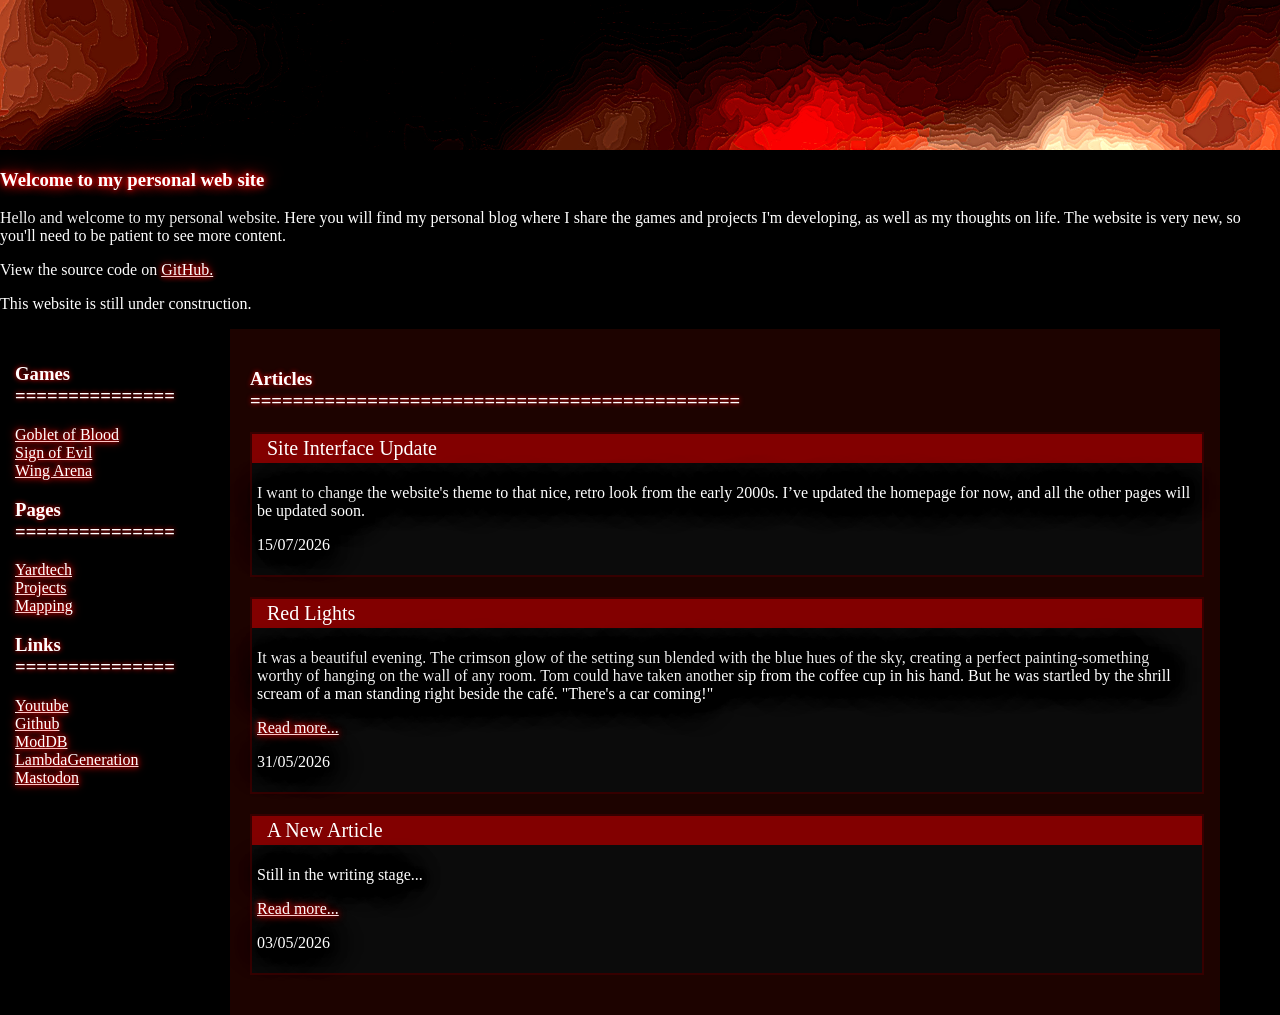
<file: index.html>
<!DOCTYPE html>
<html lang="en">
<head>
    <link rel="stylesheet" href="style.css?v0=4">
    <meta charset="UTF-8">
    <meta name="viewport" content="width=1000">
    <title>Yardfrag MK</title>
    <script data-goatcounter="https://yardfragmk.goatcounter.com/count"
            async src="//gc.zgo.at/count.js"></script>
</head>
<body>
        <div class="container"> 
            <header> 
                <img src="img/x2.png" alt="">
                <h3 style="color: white; text-shadow:   0 0 5px #ff0000, 0 0 10px #fd0000,0 0 20px #ff0000;">Welcome to my personal web site</h3>
                <p> Hello and welcome to my personal website. Here you will find my personal blog where 
                I share the games and projects I'm developing, as well as my thoughts on life. The
                website is very new, so you'll need to be patient to see more content.</p>
                <p> View the source code on 
                    <a href="https://github.com/YardFragMK/yardfragmk.github.io">GitHub.</a>
                </p>
                <p>This website is still under construction.</p>
            </header>
            <div class="main">
                <aside class="left">
                    <h3>Games
                        <br>
                        ===============   
                    </h3>
                    <a href="games/goblet-of-blood.html">Goblet of Blood</a>
                    <br>
                    <a href="games/sign-of-evil.html">Sign of Evil</a>
                    <br>
                    <a href="games/wing-arena.html">Wing Arena</a>
                    <br>
                    <h3>Pages
                        <br>
                        ===============    
                    </h3>
                    <a href="Yardtech/yardtech-1.html">Yardtech</a>
                    <br>
                    <a href="projects/projects.html">Projects</a> 
                    <br>
                    <a href="mapping.html">Mapping</a>
                    <br> 
                    <h3>Links
                        <br>
                        ===============    
                    </h3>
                    <a href="https://www.youtube.com/@YardFragMK">Youtube</a>
                    <br>
                    <a href="https://github.com/YardFragMK">Github</a>
                    <br>
                    <a href="https://www.moddb.com/members/fragyard">ModDB</a>
                    <br>
                    <a href="https://community.lambdageneration.com/user/yardfragmk">LambdaGeneration</a>
                    <br>
                    <a rel="me" href="https://mastodon.gamedev.place/@yardfragmk">Mastodon</a>

                </aside>
                <main class="content">
                    <h3>Articles
                        <br>
                        ==============================================   
                    </h3>
                    <div class="kutu">
                        <div class="kutu-baslik">
                            Site Interface Update
                        </div>
                        <div class="kutu-icerik">
                            <p>I want to change the website's theme to that nice,
                                retro look from the early 2000s. I’ve updated the
                                homepage for now, and all the other pages will
                                be updated soon.</p>
                            <p>15/07/2026</p>
                        </div>
                    </div>
                    <div class="kutu">
                        <div class="kutu-baslik">
                            Red Lights
                        </div>
                        <div class="kutu-icerik">
                            <p>It was a beautiful evening. The crimson glow of the setting sun blended with the blue hues of the sky, creating a perfect painting-something worthy of hanging on the wall of any room.
                            Tom could have taken another sip from the coffee cup in his hand. But he was startled by the shrill scream of a man standing right beside the café.
                            "There's a car coming!"</p>
                            <a href="articles/red-lights.html">Read more...</a>
                            <p>31/05/2026</p>
                        </div>
                    </div>
                    <div class="kutu">
                        <div class="kutu-baslik">
                            A New Article
                        </div>
                        <div class="kutu-icerik">
                            <p>Still in the writing stage...</p>
                            <a href="articles/a-new-article.html">Read more...</a>
                            <p>03/05/2026</p>
                        </div>
                    </div>
                </main>
            </div>
        </div>
</body>
</html>
</file>
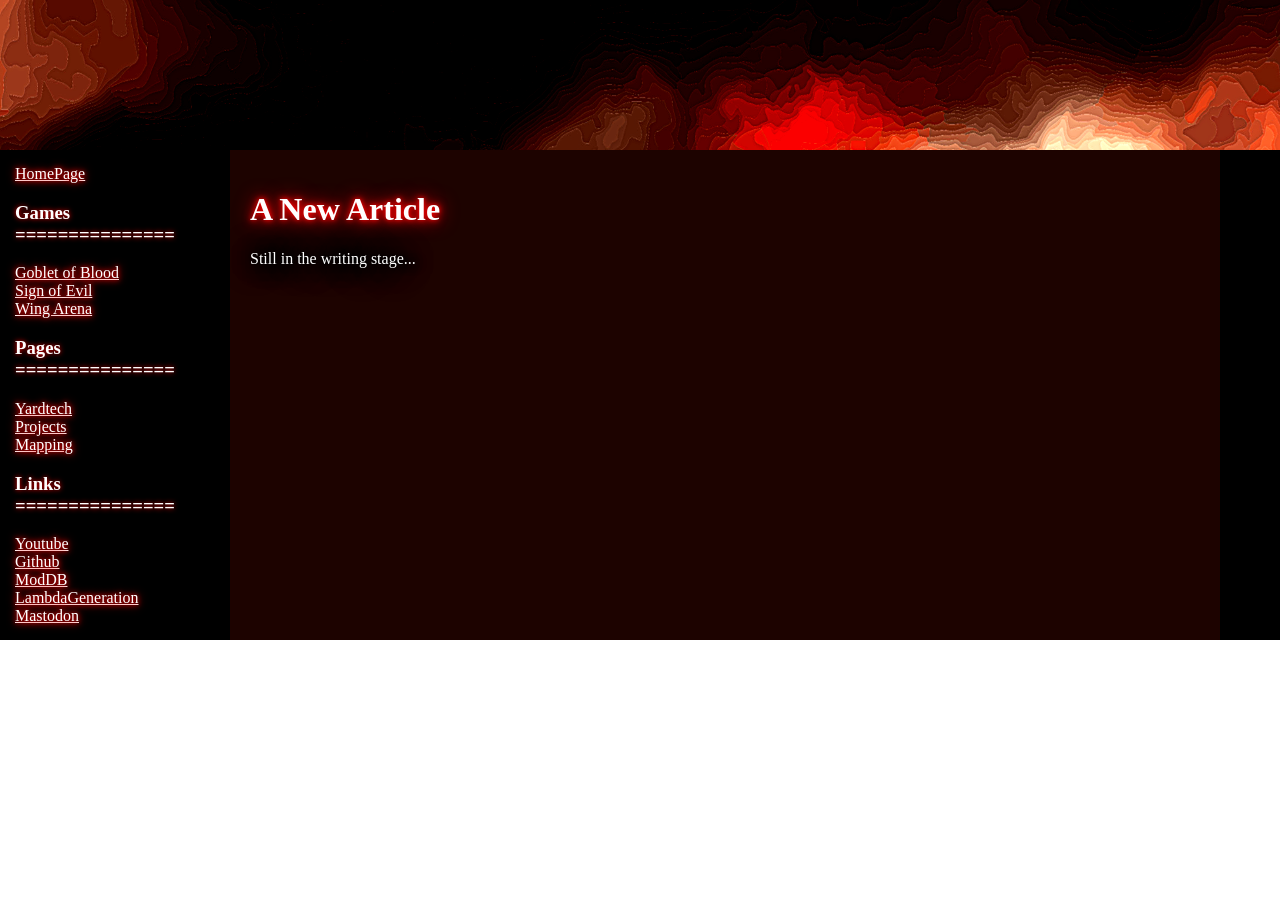
<file: articles/a-new-article.html>
<!DOCTYPE html>
<html lang="en">
<head>
    <link rel="stylesheet" href="../style.css?v0=4">
    <meta charset="UTF-8">
    <title>YardFrag MK Articles</title>
        <script data-goatcounter="https://yardfragmk.goatcounter.com/count"
            async src="//gc.zgo.at/count.js"></script>
</head>
<body>
   <div class="container"> 
            <header> 
                <img src="../img/x2.png" alt="">
            </header>
            <div class="main">
                <aside class="left">
                    <a href="../index.html">HomePage</a>
                    <h3>Games
                        <br>
                        ===============   
                    </h3>
                    <a href="../games/goblet-of-blood.html">Goblet of Blood</a>
                    <br>
                    <a href="../games/sign-of-evil.html">Sign of Evil</a>
                    <br>
                    <a href="../games/wing-arena.html">Wing Arena</a>
                    <br>
                    <h3>Pages
                        <br>
                        ===============    
                    </h3>
                    <a href="../Yardtech/yardtech-1.html">Yardtech</a>
                    <br>
                    <a href="../projects/projects.html">Projects</a> 
                    <br>
                    <a href="../mapping.html">Mapping</a>
                    <br> 
                    <h3>Links
                        <br>
                        ===============    
                    </h3>
                    <a href="https://www.youtube.com/@YardFragMK">Youtube</a>
                    <br>
                    <a href="https://github.com/YardFragMK">Github</a>
                    <br>
                    <a href="https://www.moddb.com/members/fragyard">ModDB</a>
                    <br>
                    <a href="https://community.lambdageneration.com/user/yardfragmk">LambdaGeneration</a>
                    <br>
                    <a rel="me" href="https://mastodon.gamedev.place/@yardfragmk">Mastodon</a>

                </aside>
                <main class="content">
                    <h1>A New Article</h1>
                    <p>Still in the writing stage...</p>
                </main>
            </div>
        </div>                  
</body>
</html>
</file>
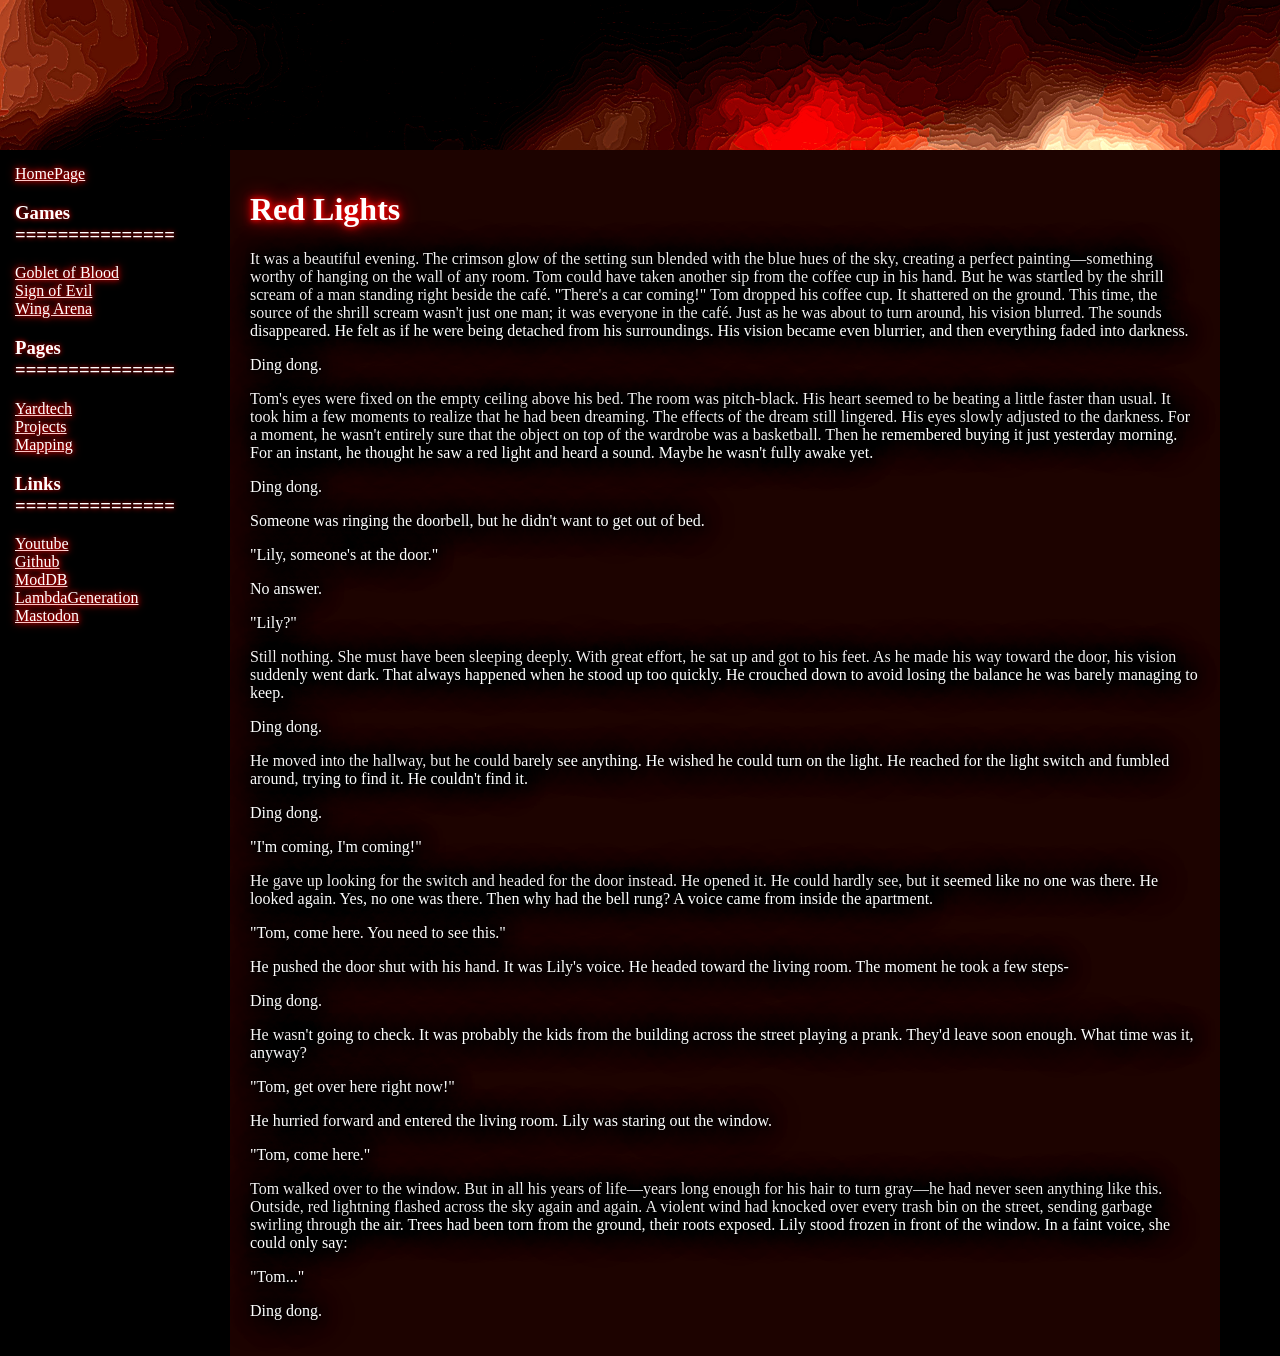
<file: articles/red-lights.html>
<!DOCTYPE html>
<html lang="en">
<head>
    <link rel="stylesheet" href="../style.css?v0=4">
    <meta charset="UTF-8">
    <title>Red Lights YardFrag MK </title>
        <script data-goatcounter="https://yardfragmk.goatcounter.com/count"
            async src="//gc.zgo.at/count.js"></script>
</head>
<body>
   <div class="container"> 
            <header> 
                <img src="../img/x2.png" alt="">
            </header>
            <div class="main">
                <aside class="left">
                    <a href="../index.html">HomePage</a>
                    <h3>Games
                        <br>
                        ===============   
                    </h3>
                    <a href="../games/goblet-of-blood.html">Goblet of Blood</a>
                    <br>
                    <a href="../games/sign-of-evil.html">Sign of Evil</a>
                    <br>
                    <a href="../games/wing-arena.html">Wing Arena</a>
                    <br>
                    <h3>Pages
                        <br>
                        ===============    
                    </h3>
                    <a href="../Yardtech/yardtech-1.html">Yardtech</a>
                    <br>
                    <a href="../projects/projects.html">Projects</a> 
                    <br>
                    <a href="../mapping.html">Mapping</a>
                    <br> 
                    <h3>Links
                        <br>
                        ===============    
                    </h3>
                    <a href="https://www.youtube.com/@YardFragMK">Youtube</a>
                    <br>
                    <a href="https://github.com/YardFragMK">Github</a>
                    <br>
                    <a href="https://www.moddb.com/members/fragyard">ModDB</a>
                    <br>
                    <a href="https://community.lambdageneration.com/user/yardfragmk">LambdaGeneration</a>
                    <br>
                    <a rel="me" href="https://mastodon.gamedev.place/@yardfragmk">Mastodon</a>

                </aside>
                <main class="content">
                    <h1>Red Lights</h1>
<p>It was a beautiful evening. The crimson glow of the setting sun blended with the blue hues of the sky, creating a perfect painting—something worthy of hanging on the wall of any room.
Tom could have taken another sip from the coffee cup in his hand. But he was startled by the shrill scream of a man standing right beside the café.
"There's a car coming!"
Tom dropped his coffee cup. It shattered on the ground.
This time, the source of the shrill scream wasn't just one man; it was everyone in the café.
Just as he was about to turn around, his vision blurred.
The sounds disappeared.
He felt as if he were being detached from his surroundings.
His vision became even blurrier, and then everything faded into darkness.</p>

<p>Ding dong.</p>

<p>Tom's eyes were fixed on the empty ceiling above his bed.
The room was pitch-black.
His heart seemed to be beating a little faster than usual.
It took him a few moments to realize that he had been dreaming.
The effects of the dream still lingered.
His eyes slowly adjusted to the darkness. For a moment, he wasn't entirely sure that the object on top of the wardrobe was a basketball.
Then he remembered buying it just yesterday morning.
For an instant, he thought he saw a red light and heard a sound.
Maybe he wasn't fully awake yet.</p>

<p>Ding dong.</p>

<p>Someone was ringing the doorbell, but he didn't want to get out of bed.</p>
<p>"Lily, someone's at the door."</p>
<p>No answer.</p>
<p>"Lily?"</p>
<p>Still nothing.
She must have been sleeping deeply.
With great effort, he sat up and got to his feet.
As he made his way toward the door, his vision suddenly went dark.
That always happened when he stood up too quickly.
He crouched down to avoid losing the balance he was barely managing to keep.</p>
<p>Ding dong.</p>
<p>He moved into the hallway, but he could barely see anything.
He wished he could turn on the light.
He reached for the light switch and fumbled around, trying to find it.
He couldn't find it.</p>
<p>Ding dong.</p>
<p>"I'm coming, I'm coming!"</p>
<p>He gave up looking for the switch and headed for the door instead.
He opened it.
He could hardly see, but it seemed like no one was there.
He looked again.
Yes, no one was there.
Then why had the bell rung?
A voice came from inside the apartment.</p>
<p>"Tom, come here. You need to see this."</p>
<p>He pushed the door shut with his hand.
It was Lily's voice.
He headed toward the living room.
The moment he took a few steps-</p>
<p>Ding dong.</p>
<p>He wasn't going to check.
It was probably the kids from the building across the street playing a prank.
They'd leave soon enough.
What time was it, anyway?</p>
<p>"Tom, get over here right now!"</p>
<p>He hurried forward and entered the living room.
Lily was staring out the window.</p>
<p>"Tom, come here."</p>
<p>Tom walked over to the window.
But in all his years of life—years long enough for his hair to turn gray—he had never seen anything like this.
Outside, red lightning flashed across the sky again and again.
A violent wind had knocked over every trash bin on the street, sending garbage swirling through the air.
Trees had been torn from the ground, their roots exposed.
Lily stood frozen in front of the window.
In a faint voice, she could only say:</p>
<p>"Tom..."</p>
<p>Ding dong.</p>
                </main>
            </div>
        </div>  
</body>
</html>
</file>
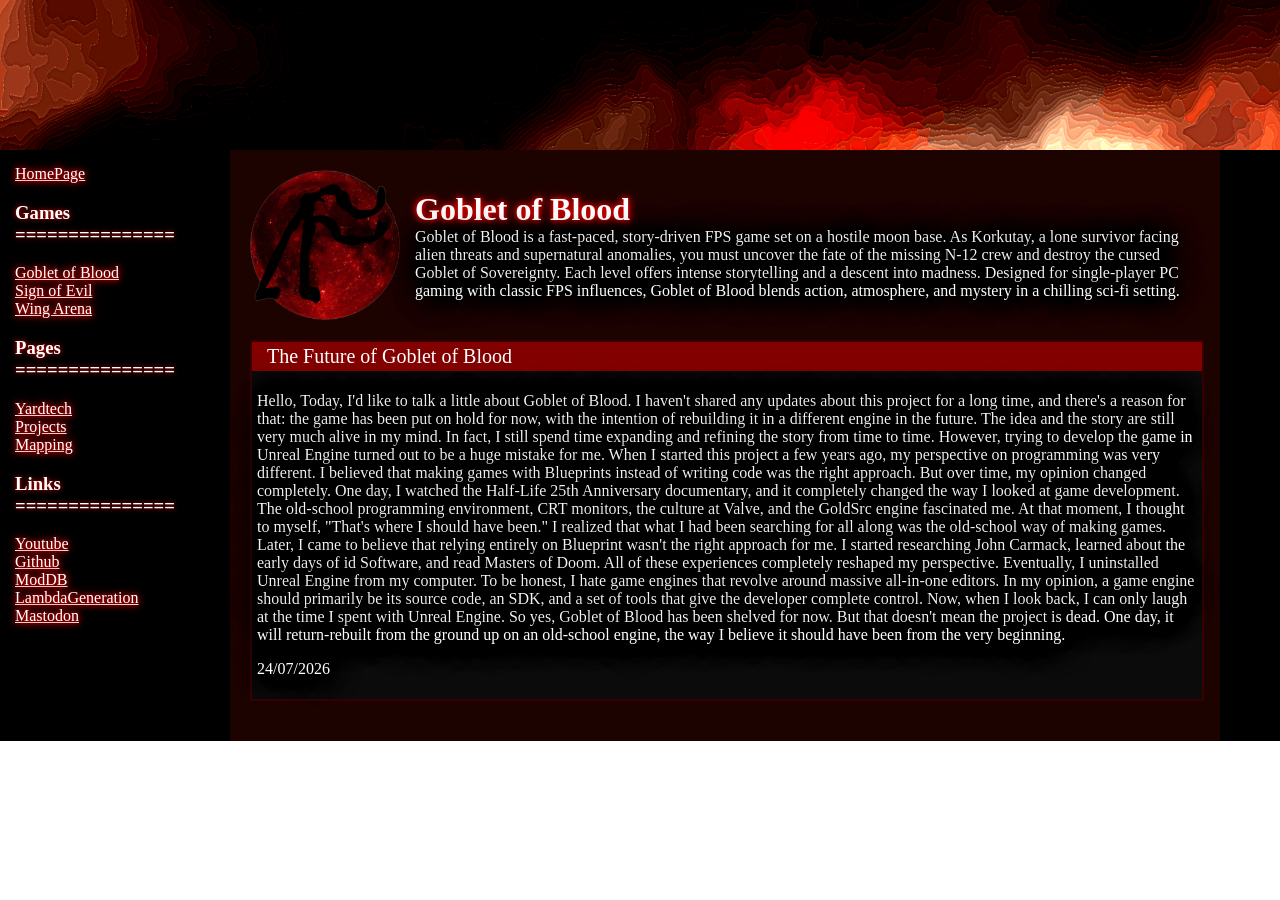
<file: games/goblet-of-blood.html>
<!DOCTYPE html>
<html lang="en">
<head>
    <meta charset="UTF-8">
    <title>Goblet of Blood</title>
    <link rel="stylesheet" href="../style.css?v0=4">
        <script data-goatcounter="https://yardfragmk.goatcounter.com/count"
            async src="//gc.zgo.at/count.js"></script>
</head>
<body>
<div class="container"> 
            <header> 
                <img src="../img/x2.png" alt="">
            </header>
            <div class="main">
                <aside class="left">
                    <a href="../index.html">HomePage</a>
                    <h3>Games
                        <br>
                        ===============   
                    </h3>
                     <a href="goblet-of-blood.html">Goblet of Blood</a>
                    <br>
                    <a href="sign-of-evil.html">Sign of Evil</a>
                    <br>
                    <a href="wing-arena.html">Wing Arena</a>
                    <br>
                    <h3>Pages
                        <br>
                        =============== 
                    </h3>
                    <a href="../Yardtech/yardtech-1.html">Yardtech</a>
                    <br>
                    <a href="../projects/projects.html">Projects</a> 
                    <br>
                    <a href="../mapping.html">Mapping</a>
                    <br> 


                    <h3>Links
                        <br>
                        ===============    
                    </h3>
                    <a href="https://www.youtube.com/@YardFragMK">Youtube</a>
                    <br>
                    <a href="https://github.com/YardFragMK">Github</a>
                    <br>
                    <a href="https://www.moddb.com/members/fragyard">ModDB</a>
                    <br>
                    <a href="https://community.lambdageneration.com/user/yardfragmk">LambdaGeneration</a>
                    <br>
                    <a rel="me" href="https://mastodon.gamedev.place/@yardfragmk">Mastodon</a>

                </aside>
                <main class="content">
                        <div class="gorsel">
                            <img src="../img/Goblet of Blood LOGO.png" height="150px" alt="">
                            <div class="yazi">
                                <h1>Goblet of Blood</h1>
                                <p>Goblet of Blood is a fast-paced, story-driven FPS game set on a hostile moon base.
                                As Korkutay, a lone survivor facing alien threats and supernatural anomalies, 
                                you must uncover the fate of the missing N-12 crew and destroy the cursed Goblet of
                                Sovereignty. Each level offers intense storytelling and a descent into madness. Designed
                                for single-player PC gaming with classic FPS influences, Goblet of Blood blends action,
                                atmosphere, and mystery in a chilling sci-fi setting.</p>
                            </div>
                        </div>
                        <div class="kutu">
                        <div class="kutu-baslik">
                            The Future of Goblet of Blood
                        </div>
                        <div class="kutu-icerik">
                            <p>Hello,
                            Today, I'd like to talk a little about Goblet of Blood.
                            I haven't shared any updates about this project for a long time, and there's a reason for that: the game has been put on hold for now, with the intention of rebuilding it in a different engine in the future.
                            The idea and the story are still very much alive in my mind. In fact, I still spend time expanding and refining the story from time to time. However, trying to develop the game in Unreal Engine turned out to be a huge mistake for me.
                            When I started this project a few years ago, my perspective on programming was very different. I believed that making games with Blueprints instead of writing code was the right approach. But over time, my opinion changed completely.
                            One day, I watched the Half-Life 25th Anniversary documentary, and it completely changed the way I looked at game development. The old-school programming environment, CRT monitors, the culture at Valve, and the GoldSrc engine fascinated me. At that moment, I thought to myself, "That's where I should have been." I realized that what I had been searching for all along was the old-school way of making games.
                            Later, I came to believe that relying entirely on Blueprint wasn't the right approach for me. I started researching John Carmack, learned about the early days of id Software, and read Masters of Doom. All of these experiences completely reshaped my perspective.
                            Eventually, I uninstalled Unreal Engine from my computer. To be honest, I hate game engines that revolve around massive all-in-one editors. In my opinion, a game engine should primarily be its source code, an SDK, and a set of tools that give the developer complete control.
                            Now, when I look back, I can only laugh at the time I spent with Unreal Engine.
                            So yes, Goblet of Blood has been shelved for now. But that doesn't mean the project is dead. One day, it will return-rebuilt from the ground up on an old-school engine, the way I believe it should have been from the very beginning.</p>
                            <p>24/07/2026</p>
                        </div>
                    </div>
                </main>
            </div>
        </div>
</body>
</html>
</file>
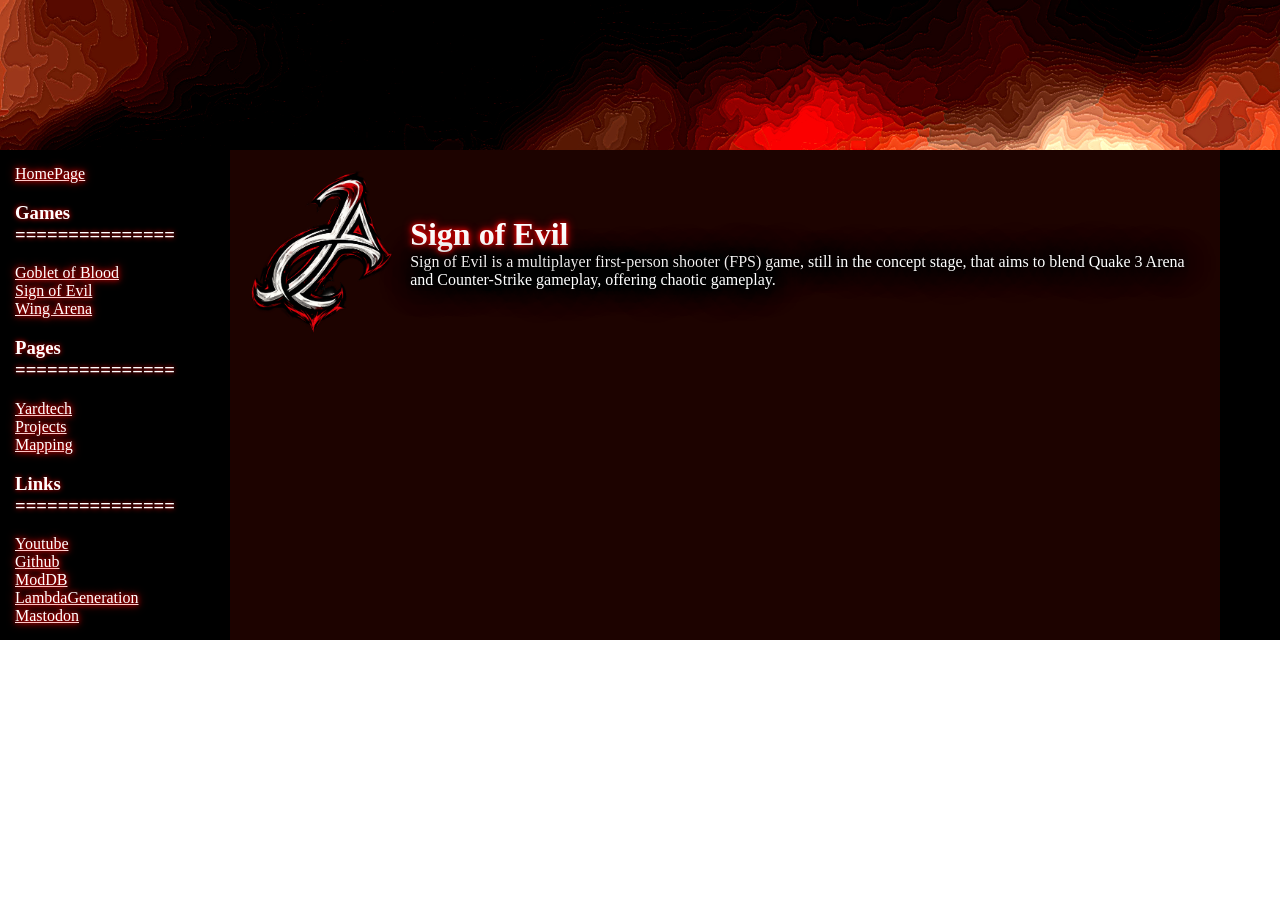
<file: games/sign-of-evil.html>
<!DOCTYPE html>
<html lang="en">
<head>
    <meta charset="UTF-8">
    <title>Sign of Evil</title>
    <link rel="stylesheet" href="../style.css?v0=4">
        <script data-goatcounter="https://yardfragmk.goatcounter.com/count"
            async src="//gc.zgo.at/count.js"></script>
</head>
<body>
<div class="container"> 
            <header> 
                <img src="../img/x2.png" alt="">
            </header>
            <div class="main">
                <aside class="left">
                    <a href="../index.html">HomePage</a>
                    <h3>Games
                        <br>
                        ===============   
                    </h3>
                     <a href="goblet-of-blood.html">Goblet of Blood</a>
                    <br>
                    <a href="sign-of-evil.html">Sign of Evil</a>
                    <br>
                    <a href="wing-arena.html">Wing Arena</a>
                    <br>
                    <h3>Pages
                        <br>
                        =============== 
                    </h3>
                    <a href="../Yardtech/yardtech-1.html">Yardtech</a>
                    <br>
                    <a href="../projects/projects.html">Projects</a> 
                    <br>
                    <a href="../mapping.html">Mapping</a>
                    <br> 


                    <h3>Links
                        <br>
                        ===============    
                    </h3>
                    <a href="https://www.youtube.com/@YardFragMK">Youtube</a>
                    <br>
                    <a href="https://github.com/YardFragMK">Github</a>
                    <br>
                    <a href="https://www.moddb.com/members/fragyard">ModDB</a>
                    <br>
                    <a href="https://community.lambdageneration.com/user/yardfragmk">LambdaGeneration</a>
                    <br>
                    <a rel="me" href="https://mastodon.gamedev.place/@yardfragmk">Mastodon</a>

                </aside>
                <main class="content">
                    <div class="gorsel">
                        <img src="../img/SignofEvilLOGO2.png" height="165px" alt="">
                        <div class="yazi">
                            <h1>Sign of Evil</h1>
                            <p>Sign of Evil is a multiplayer first-person shooter (FPS) game,
                            still in the concept stage, that aims to blend Quake 3 Arena and
                            Counter-Strike gameplay, offering chaotic gameplay.</p>
                        </div>
                    </div>
                </main>
            </div>
        </div>
</body>
</html>
</file>
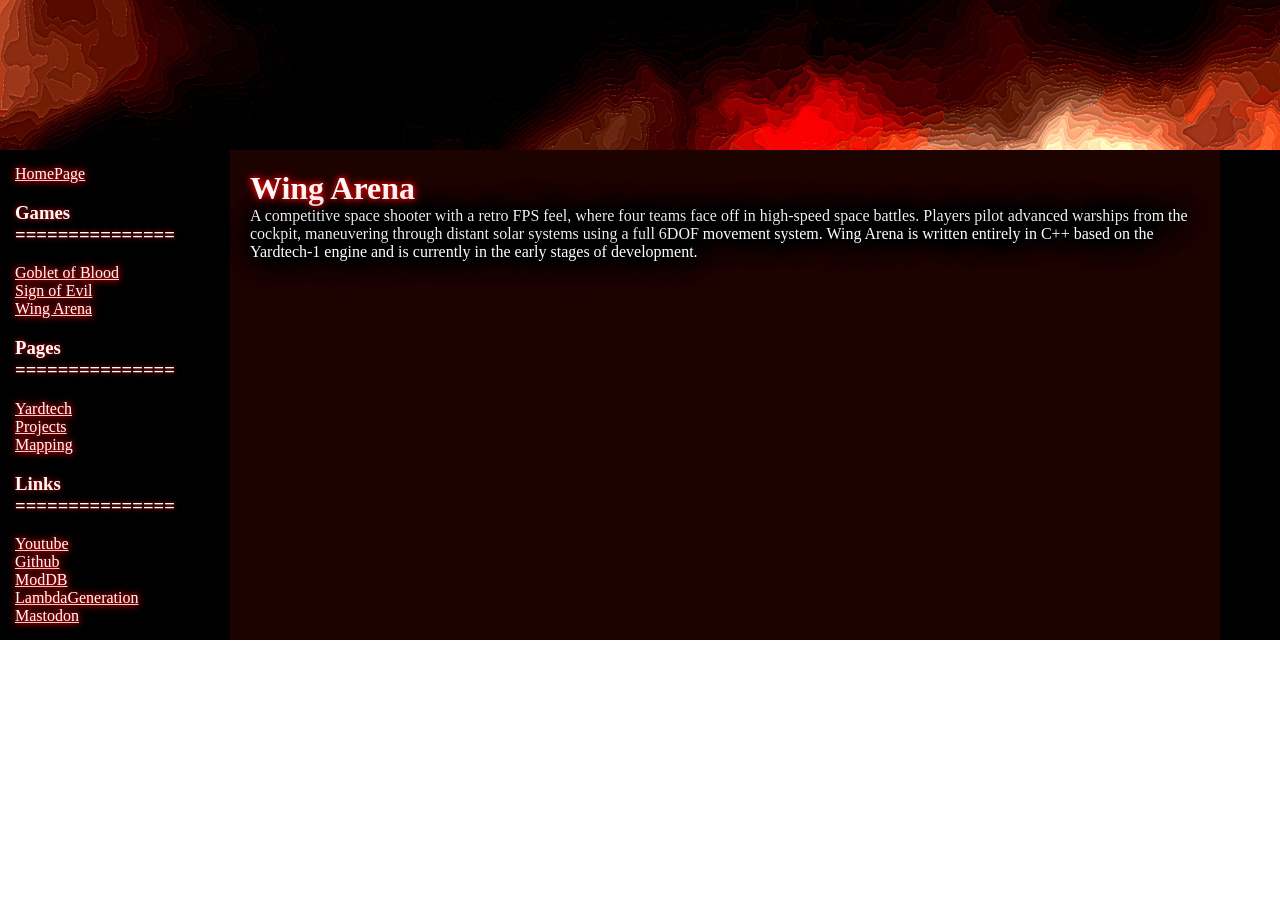
<file: games/wing-arena.html>
<!DOCTYPE html>
<html lang="en">
<head>
    <meta charset="UTF-8">
    <title>Wing Arena</title>
    <link rel="stylesheet" href="../style.css?v0=4">
        <script data-goatcounter="https://yardfragmk.goatcounter.com/count"
            async src="//gc.zgo.at/count.js"></script>
</head>
<body>
<div class="container"> 
            <header> 
                <img src="../img/x2.png" alt="">
            </header>
            <div class="main">
                <aside class="left">
                    <a href="../index.html">HomePage</a>
                    <h3>Games
                        <br>
                        ===============   
                    </h3>
                     <a href="goblet-of-blood.html">Goblet of Blood</a>
                    <br>
                    <a href="sign-of-evil.html">Sign of Evil</a>
                    <br>
                    <a href="wing-arena.html">Wing Arena</a>
                    <br>
                    <h3>Pages
                        <br>
                        =============== 
                    </h3>
                    <a href="../Yardtech/yardtech-1.html">Yardtech</a>
                    <br>
                    <a href="../projects/projects.html">Projects</a> 
                    <br>
                    <a href="../mapping.html">Mapping</a>
                    <br> 


                    <h3>Links
                        <br>
                        ===============    
                    </h3>
                    <a href="https://www.youtube.com/@YardFragMK">Youtube</a>
                    <br>
                    <a href="https://github.com/YardFragMK">Github</a>
                    <br>
                    <a href="https://www.moddb.com/members/fragyard">ModDB</a>
                    <br>
                    <a href="https://community.lambdageneration.com/user/yardfragmk">LambdaGeneration</a>
                    <br>
                    <a rel="me" href="https://mastodon.gamedev.place/@yardfragmk">Mastodon</a>

                </aside>
                <main class="content">
                    <div>
                        <div class="yazi">
                            <h1>Wing Arena</h1>
                            <p>A competitive space shooter with a retro FPS feel, 
                             where four teams face off in high-speed space battles. 
                            Players pilot advanced warships from the cockpit,
                            maneuvering through distant solar systems using a full 6DOF movement system. 
                            Wing Arena is written entirely in C++ based on the Yardtech-1 engine and is currently
                            in the early stages of development.</p>
                        </div>
                    </div>
                </main>
            </div>
        </div>
</body>
</html>
</file>
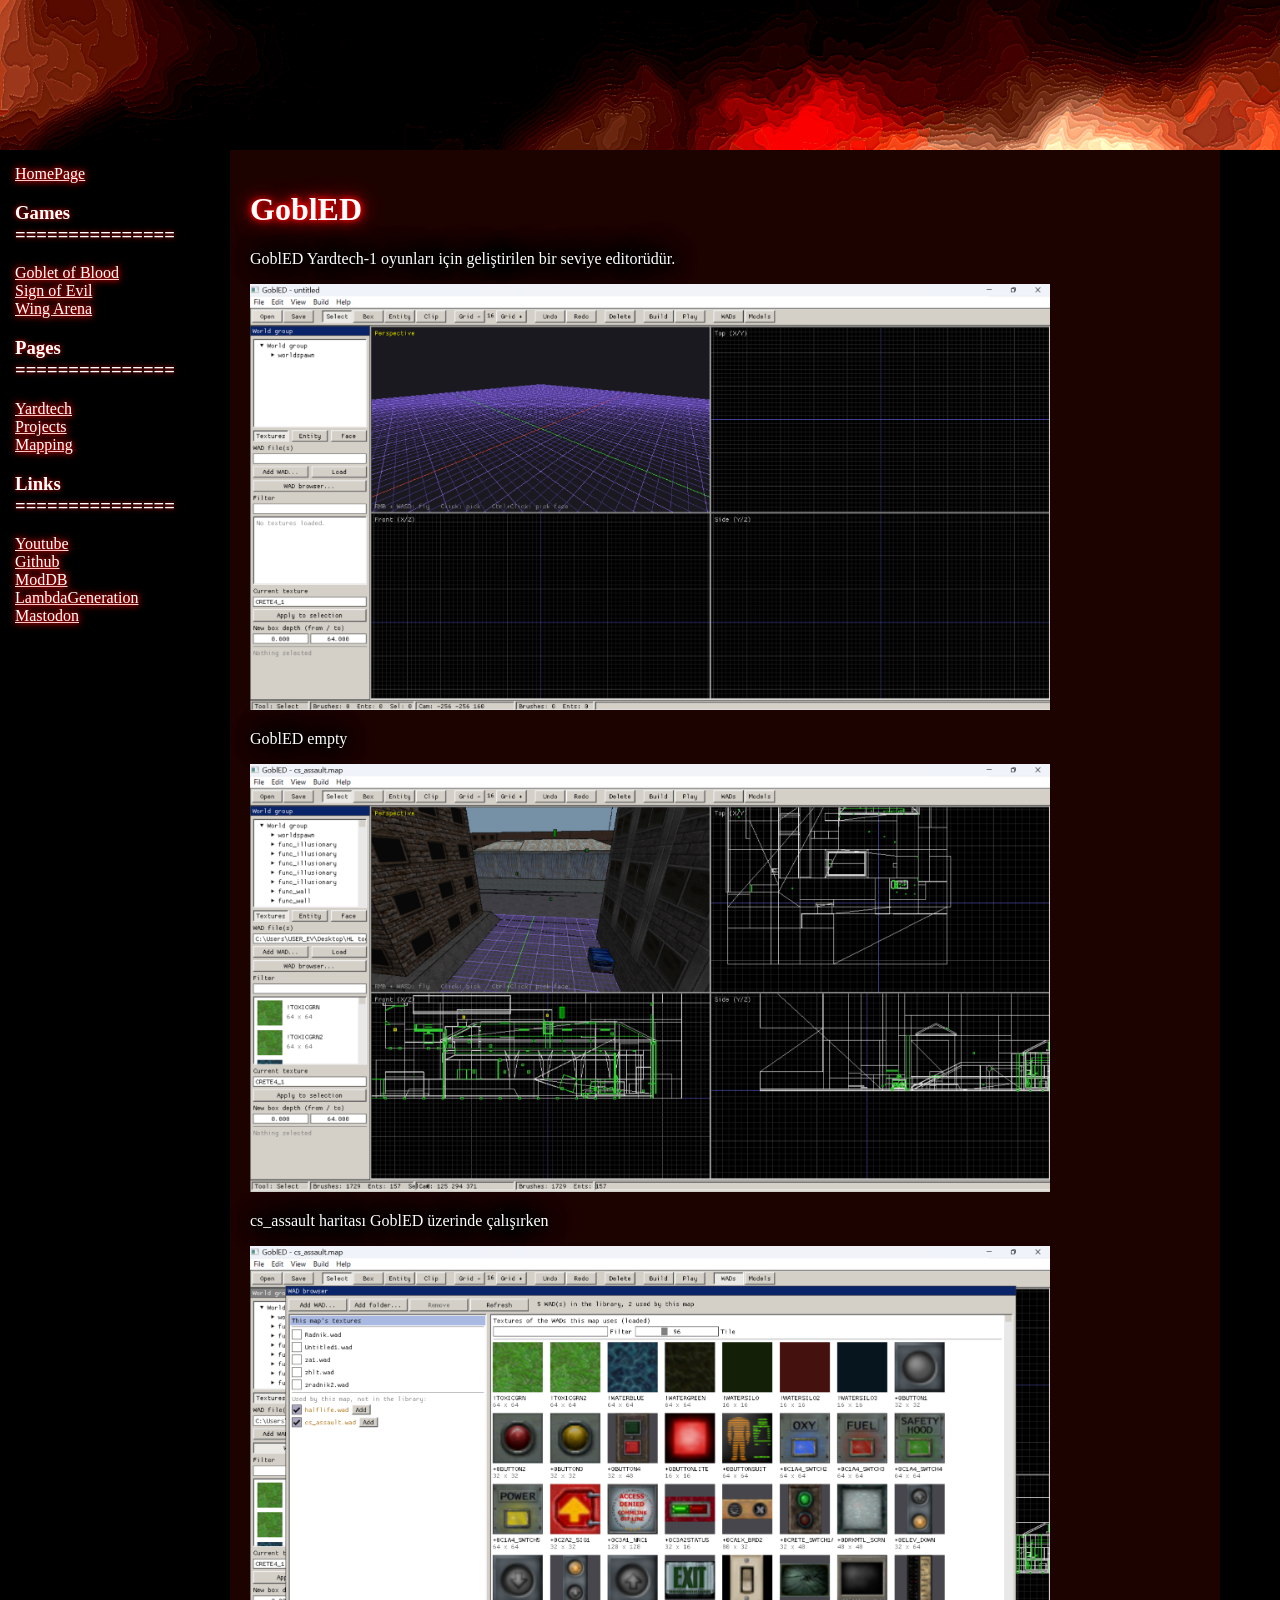
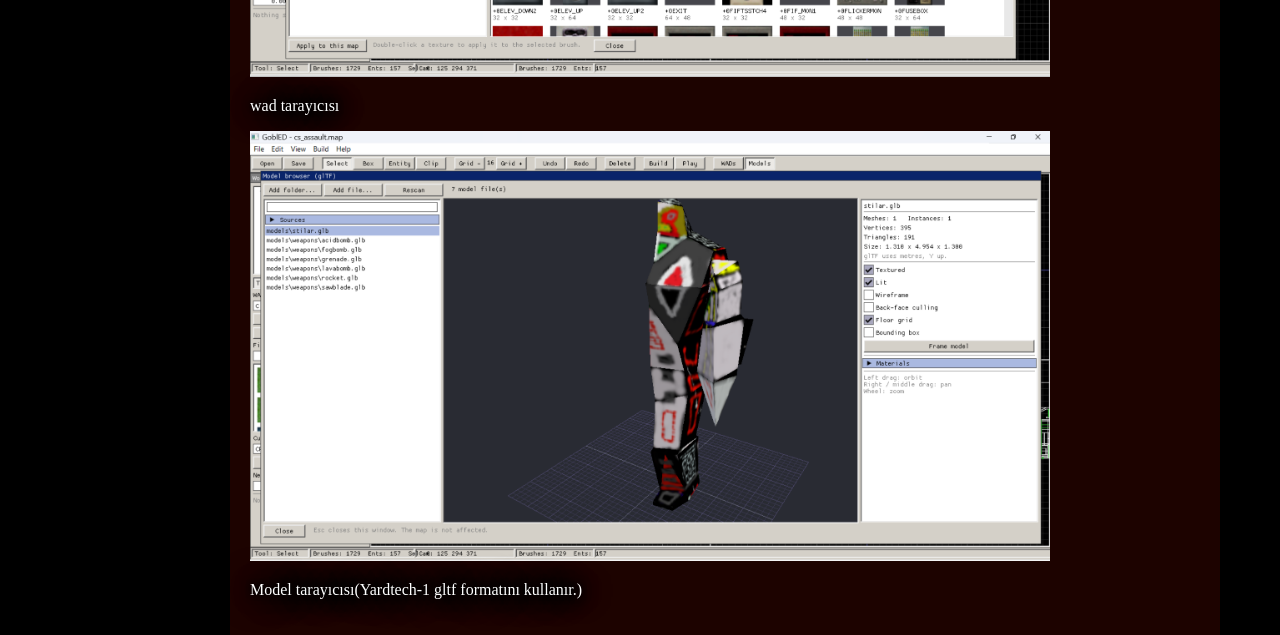
<file: projects/gobled.html>
<!DOCTYPE html>
<html lang="en">
<head>
    <link rel="stylesheet" href="../style.css?v0=4">
    <meta charset="UTF-8">
    <title>GoblED</title>
        <script data-goatcounter="https://yardfragmk.goatcounter.com/count"
            async src="//gc.zgo.at/count.js"></script>
</head>
<body>
    <div class="container"> 
            <header> 
                <img src="../img/x2.png" alt="">
            </header>
            <div class="main">
                <aside class="left">
                    <a href="../index.html">HomePage</a>
                    <h3>Games
                        <br>
                        ===============   
                    </h3>
                    <a href="../games/goblet-of-blood.html">Goblet of Blood</a>
                    <br>
                    <a href="../games/sign-of-evil.html">Sign of Evil</a>
                    <br>
                    <a href="../games/wing-arena.html">Wing Arena</a>
                    <br>
                    <h3>Pages
                        <br>
                        ===============    
                    </h3>
                    <a href="../Yardtech/yardtech-1.html">Yardtech</a>
                    <br>
                    <a href="projects.html">Projects</a> 
                    <br>
                    <a href="../mapping.html">Mapping</a>
                    <br> 
                    <h3>Links
                        <br>
                        ===============    
                    </h3>
                    <a href="https://www.youtube.com/@YardFragMK">Youtube</a>
                    <br>
                    <a href="https://github.com/YardFragMK">Github</a>
                    <br>
                    <a href="https://www.moddb.com/members/fragyard">ModDB</a>
                    <br>
                    <a href="https://community.lambdageneration.com/user/yardfragmk">LambdaGeneration</a>
                    <br>
                    <a rel="me" href="https://mastodon.gamedev.place/@yardfragmk">Mastodon</a>

                </aside>
                <main class="content">
                    <h1>GoblED</h1>
                    <p>GoblED Yardtech-1 oyunları için geliştirilen bir seviye editorüdür.</p>
                    <img src="../img/gobled01.png" alt="" style="width: 800px; height: auto;">
                    <p>GoblED empty</p>
                    <img src="../img/gobled02.png" alt="" style="width: 800px; height: auto;">
                    <p>cs_assault haritası GoblED üzerinde çalışırken</p>
                    <img src="../img/gobled03.png" alt="" style="width: 800px; height: auto;">
                    <p>wad tarayıcısı</p>
                    <img src="../img/gobled04.png" alt="" style="width: 800px; height: auto;">
                    <p>Model tarayıcısı(Yardtech-1 gltf formatını kullanır.)</p>
                </main>
            </div>
        </div>
</body>
</html>
</file>
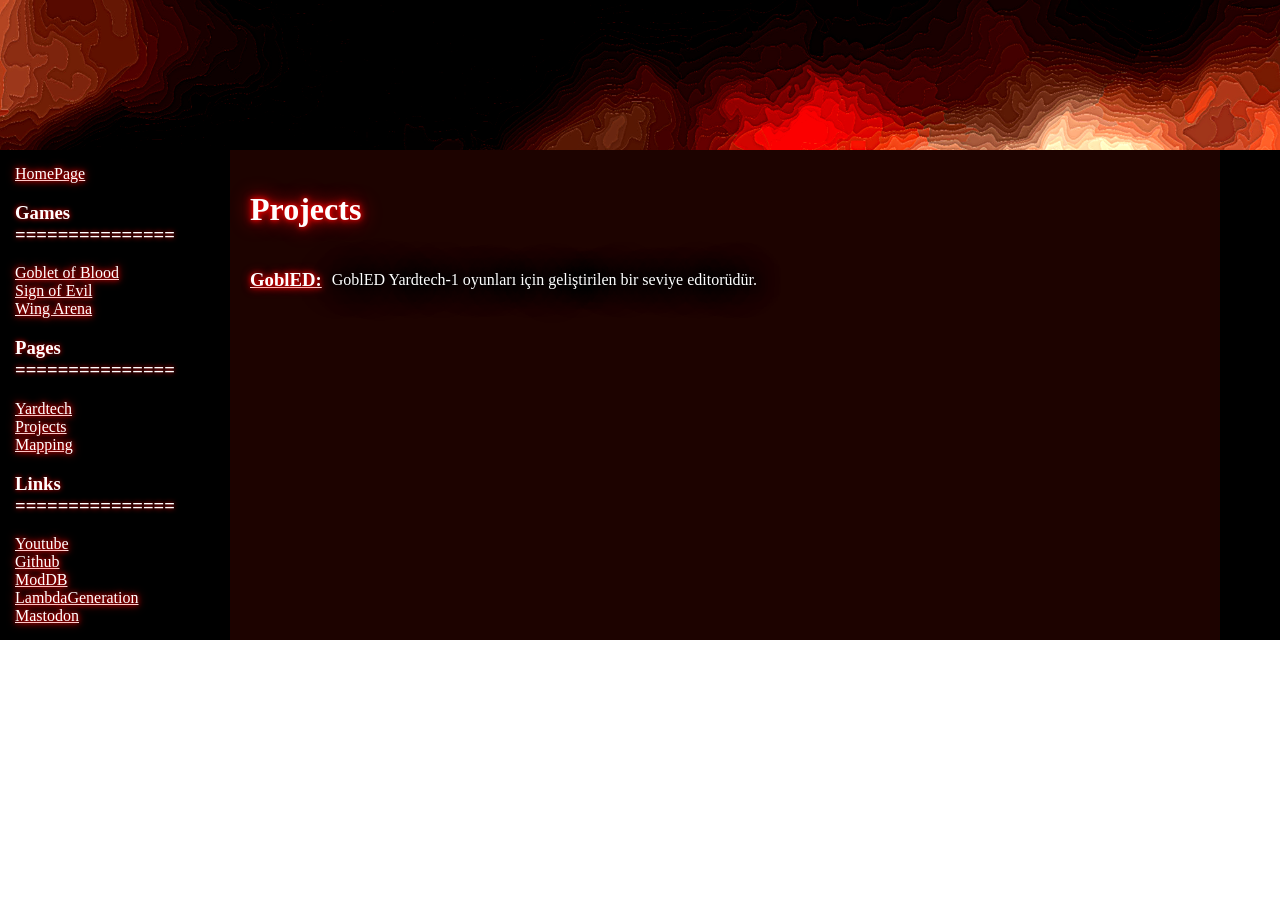
<file: projects/projects.html>
<!DOCTYPE html>
<html lang="en">
<head>
    <link rel="stylesheet" href="../style.css?v0=4">
    <meta charset="UTF-8">
    <title>YardFrag MK Projects</title>
        <script data-goatcounter="https://yardfragmk.goatcounter.com/count"
            async src="//gc.zgo.at/count.js"></script>
</head>
<body>
    <div class="container"> 
            <header> 
                <img src="../img/x2.png" alt="">
            </header>
            <div class="main">
                <aside class="left">
                    <a href="../index.html">HomePage</a>
                    <h3>Games
                        <br>
                        ===============   
                    </h3>
                    <a href="../games/goblet-of-blood.html">Goblet of Blood</a>
                    <br>
                    <a href="../games/sign-of-evil.html">Sign of Evil</a>
                    <br>
                    <a href="../games/wing-arena.html">Wing Arena</a>
                    <br>
                    <h3>Pages
                        <br>
                        ===============    
                    </h3>
                    <a href="../Yardtech/yardtech-1.html">Yardtech</a>
                    <br>
                    <a href="projects.html">Projects</a> 
                    <br>
                    <a href="../mapping.html">Mapping</a>
                    <br> 
                    <h3>Links
                        <br>
                        ===============    
                    </h3>
                    <a href="https://www.youtube.com/@YardFragMK">Youtube</a>
                    <br>
                    <a href="https://github.com/YardFragMK">Github</a>
                    <br>
                    <a href="https://www.moddb.com/members/fragyard">ModDB</a>
                    <br>
                    <a href="https://community.lambdageneration.com/user/yardfragmk">LambdaGeneration</a>
                    <br>
                    <a rel="me" href="https://mastodon.gamedev.place/@yardfragmk">Mastodon</a>

                </aside>
                <main class="content">
                    <h1>Projects</h1>
                    <div style="display: flex; align-items: center; gap: 10px;">
                        <h3><a href="gobled.html">GoblED: </a></h3>
                        <p>GoblED Yardtech-1 oyunları için geliştirilen bir seviye editorüdür.</p>
                    </div>
                    </p>
                </main>
            </div>
        </div>
</body>
</html>
</file>
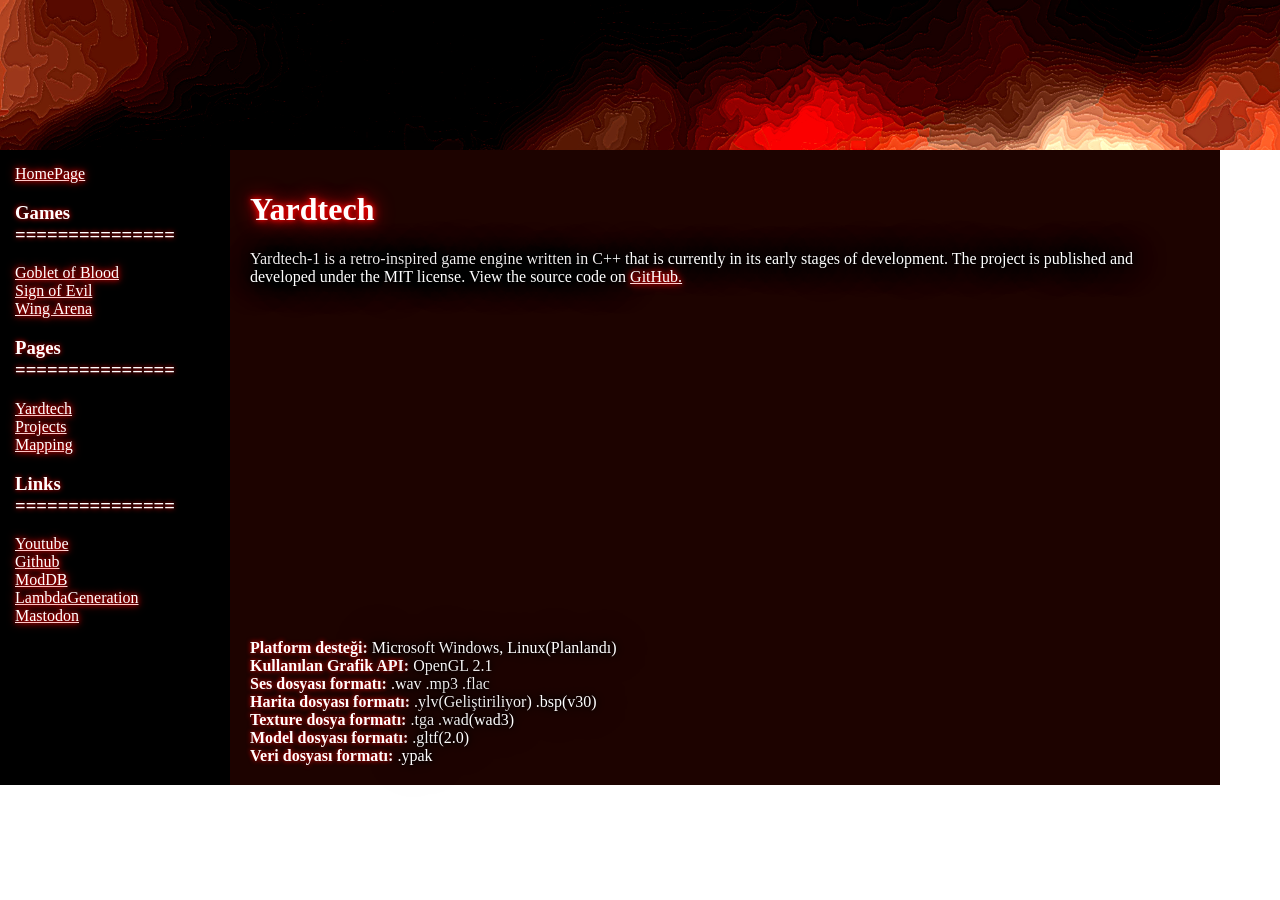
<file: Yardtech/yardtech-1.html>
<!DOCTYPE html>
<html lang="en">
<head>
    <link rel="stylesheet" href="../style.css?v0=4">
    <meta charset="UTF-8">
    <title>Yardtech-1</title>
        <script data-goatcounter="https://yardfragmk.goatcounter.com/count"
            async src="//gc.zgo.at/count.js"></script>
</head>
<body>
            <header> 
                <img src="../img/x2.png" alt="">
            </header>
            <div class="main">
                <aside class="left">
                    <a href="../index.html">HomePage</a>
                    <h3>Games
                        <br>
                        ===============   
                    </h3>
                    <a href="../games/goblet-of-blood.html">Goblet of Blood</a>
                    <br>
                    <a href="../games/sign-of-evil.html">Sign of Evil</a>
                    <br>
                    <a href="../games/wing-arena.html">Wing Arena</a>
                    <br>
                    <h3>Pages
                        <br>
                        ===============    
                    </h3>
                    <a href="yardtech-1.html">Yardtech</a>
                    <br>
                    <a href="../projects/projects.html">Projects</a> 
                    <br>
                    <a href="../mapping.html">Mapping</a>
                    <br> 
                    <h3>Links
                        <br>
                        ===============    
                    </h3>
                    <a href="https://www.youtube.com/@YardFragMK">Youtube</a>
                    <br>
                    <a href="https://github.com/YardFragMK">Github</a>
                    <br>
                    <a href="https://www.moddb.com/members/fragyard">ModDB</a>
                    <br>
                    <a href="https://community.lambdageneration.com/user/yardfragmk">LambdaGeneration</a>
                    <br>
                    <a rel="me" href="https://mastodon.gamedev.place/@yardfragmk">Mastodon</a>

                </aside>
                <main class="content">
                    <h1>Yardtech</h1>
                    <p>Yardtech-1 is a retro-inspired game engine written in C++ that is currently in its early stages of development.
                         The project is published and developed under the MIT license.
                    View the source code on <a href="https://github.com/YardFragMK/Yardtech-1">GitHub.</a> </p>
                    <iframe width="560" height="315" src="https://www.youtube.com/embed/zFpPZbxIW9s" frameborder="0"></iframe>
                    <br><br>
                    <h4 style="display: inline;">Platform desteği:</h4>
                    <p style="display: inline;"> Microsoft Windows, Linux(Planlandı) </p>
                    <br>
                    <h4 style="display: inline;">Kullanılan Grafik API:</h4>
                    <p style="display: inline;"> OpenGL 2.1 </p>
                    <br>
                    <h4 style="display: inline;">Ses dosyası formatı:</h4>
                    <p style="display: inline;"> .wav .mp3 .flac </p>
                    <br>
                    <h4 style="display: inline;">Harita dosyası formatı:</h4>
                    <p style="display: inline;"> .ylv(Geliştiriliyor) .bsp(v30) </p>
                    <br>
                    <h4 style="display: inline;">Texture dosya formatı:</h4>
                    <p style="display: inline;"> .tga .wad(wad3) </p>
                    <br>
                    <h4 style="display: inline;">Model dosyası formatı:</h4>
                    <p style="display: inline;"> .gltf(2.0)</p>
                    <br>
                    <h4 style="display: inline;">Veri dosyası formatı:</h4>
                    <p style="display: inline;"> .ypak</p>
                    <br>
                </main>
            </div>
        </div>
</body>
</html>
</file>
<file: style.css>
body{
    color: rgb(255, 255, 255); 
    background-size: cover; 
    background-repeat: no-repeat;
    background-attachment: fixed;
    margin:0;
}

body p{
    color: rgb(255, 255, 255);
    text-shadow: 0 0 5px #000000,
               0 0 10px #000000,
                0 0 20px #000000,
                0 0 40px #000000;
}
body a{
    color: rgb(255, 255, 255);
    text-shadow: 0 0 5px #ff0000,
               0 0 10px #fd0000;


} 

body h1{
    color: rgb(255, 255, 255);
    text-shadow: 0 0 5px #ff0000,
                 0 0 10px #fd0000,
                 0 0 20px #ff0000;

}

body h2{
    color: rgb(255, 255, 255);
    text-shadow: 0 0 5px #ff0000,
                 0 0 10px #fd0000;

}

body h3{
    color: rgb(255, 255, 255);
    text-shadow: 0 0 5px #ff0000;
}

body h4{
    color: rgb(255, 255, 255);
    text-shadow: 0 0 5px #ff0000;
}

.yazi h1{
    margin: 0;
    color: #ffffff;
    text-shadow: 0 0 5px #ff0000,
               0 0 10px #fd0000;

}
.yazi p{
    margin: 0;
    color: #ffffff;
    text-shadow: 0 0 5px #000000,
                 0 0 10px #000000,
                 0 0 20px #000000,
                 0 0 40px #000000;
}

.gorsel{
    display: flex;
    align-items: center;
    gap: 15px;
}

.container{
    background: rgb(0, 0, 0);
}

header img{
    width: 100%;
    height: 150px;
    display: block;
}
.main{
    display: flex;
}

.left{
    width: 200px;
    background: #000000;
    padding: 15px;
}
.content{
    width: 950px;
    background: #1d0300;
    padding: 20px;
    min-width: 0;
    overflow-wrap: break-word;
}

.kutu{
    width:100%;               /* Kutunun genişliği */
    border: 2px solid #360000;  /* Çerçeve */
    background: #0b0b0b;        /* Siyah arka plan */
    margin: 20px auto;          /* Ortala */
}

.kutu-baslik{
    background: #820000;        /* Üst şerit */
    color: white;
    font-size: 20px;
    padding: 3px 15px;
}

.kutu-icerik{
    padding: 5px;
    min-height: 100px;          /* Kutunun yüksekliği */
    color: #ff0000;
}


.kutu-icerik a{
    color: white;
}
</file>
